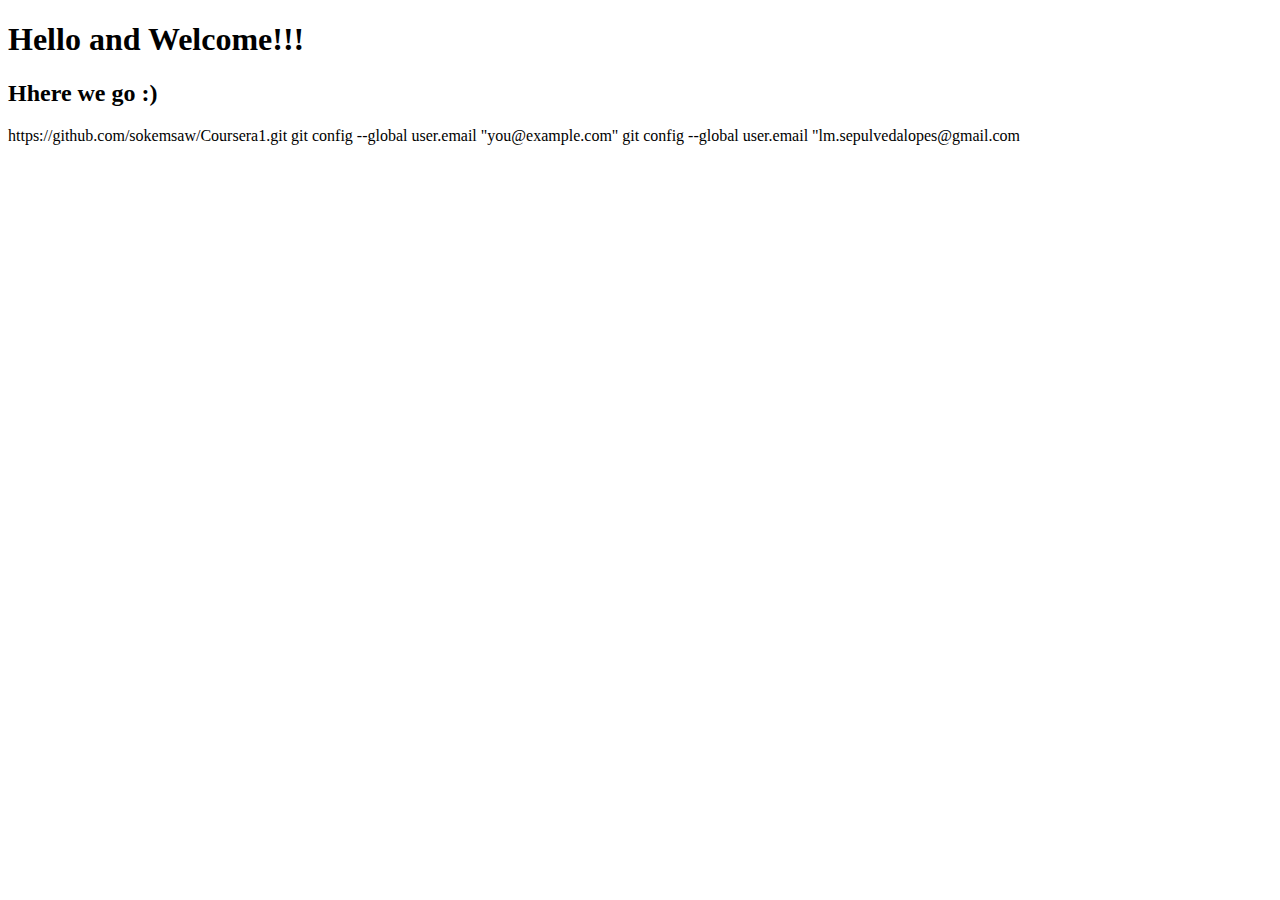
<file: site/index.html>
<!DOCTYPE html>
<html>
<head>
	<title>Hello Coursera!!!!</title>
</head>
<body>
<h1>Hello and Welcome!!!</h1>
<h2>Hhere we go :)</h1>

</body>
</html>

https://github.com/sokemsaw/Coursera1.git  git config --global user.email "you@example.com"


  git config --global user.email "lm.sepulvedalopes@gmail.com
</file>
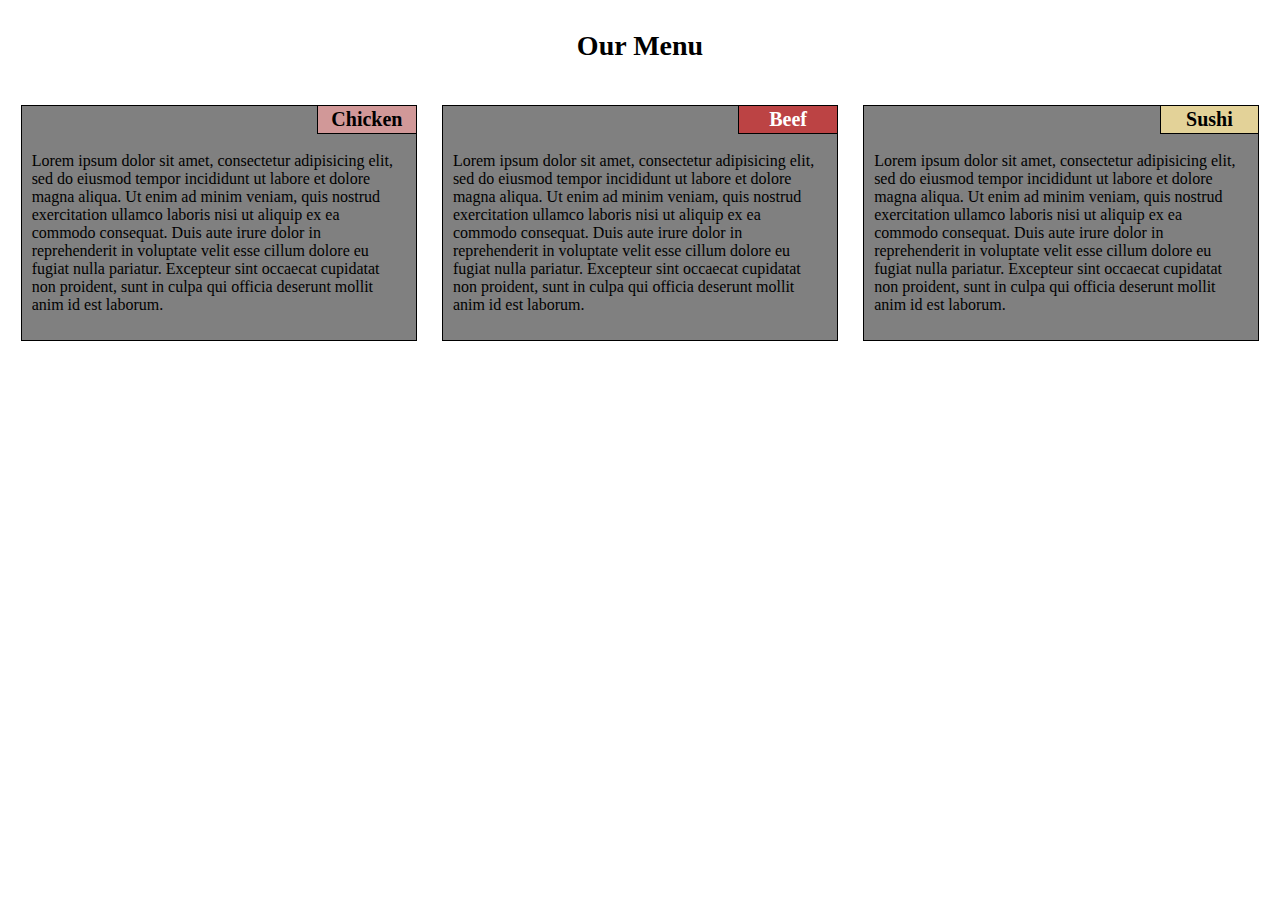
<file: module2-assignment/module2assignment.html>
<!DOCTYPE html>
<html>
<head>
	<title>Assignment Solution form Module 2</title>
	<meta charset="utf-8">
	<meta name="viewport" content="width=device-width initial-scale=1">
</head>
<link rel="stylesheet" href="css/m2-styles.css">
<body>
	<h1>Our Menu</h1>
		
	<div class="row">
		<div class="box col-lg-4 col-md-6 col-sm-12">

		<p class="boxtitle1">Chicken</p>

		<p class="description">Lorem ipsum dolor sit amet, consectetur adipisicing elit, sed do eiusmod
		tempor incididunt ut labore et dolore magna aliqua. Ut enim ad minim veniam,
		quis nostrud exercitation ullamco laboris nisi ut aliquip ex ea commodo
		consequat. Duis aute irure dolor in reprehenderit in voluptate velit esse
		cillum dolore eu fugiat nulla pariatur. Excepteur sint occaecat cupidatat non
		proident, sunt in culpa qui officia deserunt mollit anim id est laborum.</p>
		</div>

		<div class="box col-lg-4 col-md-6 col-sm-12">

		<p class="boxtitle2">Beef</p>

		<p class="description">Lorem ipsum dolor sit amet, consectetur adipisicing elit, sed do eiusmod
		tempor incididunt ut labore et dolore magna aliqua. Ut enim ad minim veniam,
		quis nostrud exercitation ullamco laboris nisi ut aliquip ex ea commodo
		consequat. Duis aute irure dolor in reprehenderit in voluptate velit esse
		cillum dolore eu fugiat nulla pariatur. Excepteur sint occaecat cupidatat non
		proident, sunt in culpa qui officia deserunt mollit anim id est laborum.</p>
		</div>

		<div class="box col-lg-4 col-md-12 col-sm-12">

		<p class="boxtitle3">Sushi</p>
		
		<p class="description">Lorem ipsum dolor sit amet, consectetur adipisicing elit, sed do eiusmod
		tempor incididunt ut labore et dolore magna aliqua. Ut enim ad minim veniam,
		quis nostrud exercitation ullamco laboris nisi ut aliquip ex ea commodo
		consequat. Duis aute irure dolor in reprehenderit in voluptate velit esse
		cillum dolore eu fugiat nulla pariatur. Excepteur sint occaecat cupidatat non
		proident, sunt in culpa qui officia deserunt mollit anim id est laborum.</p>
		</div>
	</div>


</body>
</html>
</file>
<file: module2-assignment/css/m2-styles.css>
/********** Base styles **********/
* {
  box-sizing: border-box;
}
h1 {
  font-family: helvetica sans-serif;
  font-size: 175%;
  text-align: center;
  margin: 30px;

}

p {
  
  font-family: Helvetica sans-serif;


}

/* Simple Responsive Framework. */
.row {
  width: 100%;
  text-align: left;
}

.box {

  background-color: Grey;
}

.boxtitle1 {
  background-color: #D19898;
  font-size: 125%;
  text-align: center;
  margin: 0;
  padding: 0;
  width: 25%;
  float: right;
  font-weight: bold;
  padding: 2px;
  border-bottom: 1px solid black;
  border-left: 1px solid black;
}

.boxtitle2 {
  background-color: #BC4344;
  font-size: 125%;
  text-align: center;
  margin: 0;
  padding: 0;
  width: 25%;
  float: right;
  color: white;
  font-weight: bold;
  padding: 2px;
  border-bottom: 1px solid black;
  border-left: 1px solid black;
}

.boxtitle3 {
  background-color: #E3D298;
  font-size: 125%;
  text-align: center;
  margin: 0;
  padding: 0;
  width: 25%;
  float: right;
  font-weight: bold;
  padding: 2px;
  border-bottom: 1px solid black;
  border-left: 1px solid black;
}

.description {
  text-align: left;
  padding: 30px 10px 10px 10px;
}

/********** Large devices only (Desktop) **********/
@media (min-width: 962px) {
  .col-lg-1, .col-lg-2, .col-lg-3, .col-lg-4, .col-lg-5, .col-lg-6, .col-lg-7, .col-lg-8, .col-lg-9, .col-lg-10, .col-lg-11, .col-lg-12 {
    float: left;
    border: 1px solid black;
    margin: 1%;

  }
  .col-lg-1 {
    width: 8.33%;
  }
  .col-lg-2 {
    width: 16.66%;
  }
  .col-lg-3 {
    width: 25%;
  }
  .col-lg-4 {
    width: 31.33%;
  }
  .col-lg-5 {
    width: 41.66%;
  }
  .col-lg-6 {
    width: 50%;
  }
  .col-lg-7 {
    width: 58.33%;
  }
  .col-lg-8 {
    width: 66.66%;
  }
  .col-lg-9 {
    width: 74.99%;
  }
  .col-lg-10 {
    width: 83.33%;
  }
  .col-lg-11 {
    width: 91.66%;
  }
  .col-lg-12 {
    width: 100%;
  }
}

/********** Medium devices only (Tablets) **********/
@media (min-width: 768px) and (max-width: 991px) {
  .col-md-1, .col-md-2, .col-md-3, .col-md-4, .col-md-5, .col-md-6, .col-md-7, .col-md-8, .col-md-9, .col-md-10, .col-md-11, .col-md-12 {
    float: left;
    border: 1px solid black;
    margin: 1%;

  }
  .col-md-1 {
    width: 8.33%;
  }
  .col-md-2 {
    width: 16.66%;
  }
  .col-md-3 {
    width: 25%;
  }
  .col-md-4 {
    width: 33.33%;
  }
  .col-md-5 {
    width: 41.66%;
  }
  .col-md-6 {
    width: 48%;
  }
  .col-md-7 {
    width: 58.33%;
  }
  .col-md-8 {
    width: 66.66%;
  }
  .col-md-9 {
    width: 74.99%;
  }
  .col-md-10 {
    width: 83.33%;
  }
  .col-md-11 {
    width: 91.66%;
  }
  .col-md-12 {
    width: 98%;
  }
}


/********** Smal devices only (Phones) **********/
@media (max-width: 767px) {
  .col-sm-1, .col-sm-2, .col-sm-3, .col-sm-4, .col-sm-5, .col-sm-6, .col-sm-7, .col-sm-8, .col-sm-9, .col-sm-10, .col-sm-11, .col-sm-12 {
    float: left;
    border: 1px solid black;
    margin: 1%;
  
  }
  .col-sm-1 {
    width: 8.33%;
  }
  .col-sm-2 {
    width: 16.66%;
  }
  .col-sm-3 {
    width: 25%;
  }
  .col-sm-4 {
    width: 33.33%;
  }
  .col-sm-5 {
    width: 41.66%;
  }
  .col-sm-6 {
    width: 50%;
  }
  .col-sm-7 {
    width: 58.33%;
  }
  .col-sm-8 {
    width: 66.66%;
  }
  .col-sm-9 {
    width: 74.99%;
  }
  .col-sm-10 {
    width: 83.33%;
  }
  .col-sm-11 {
    width: 91.66%;
  }
  .col-sm-12 {
    width: 100%;
  }
}
</file>
